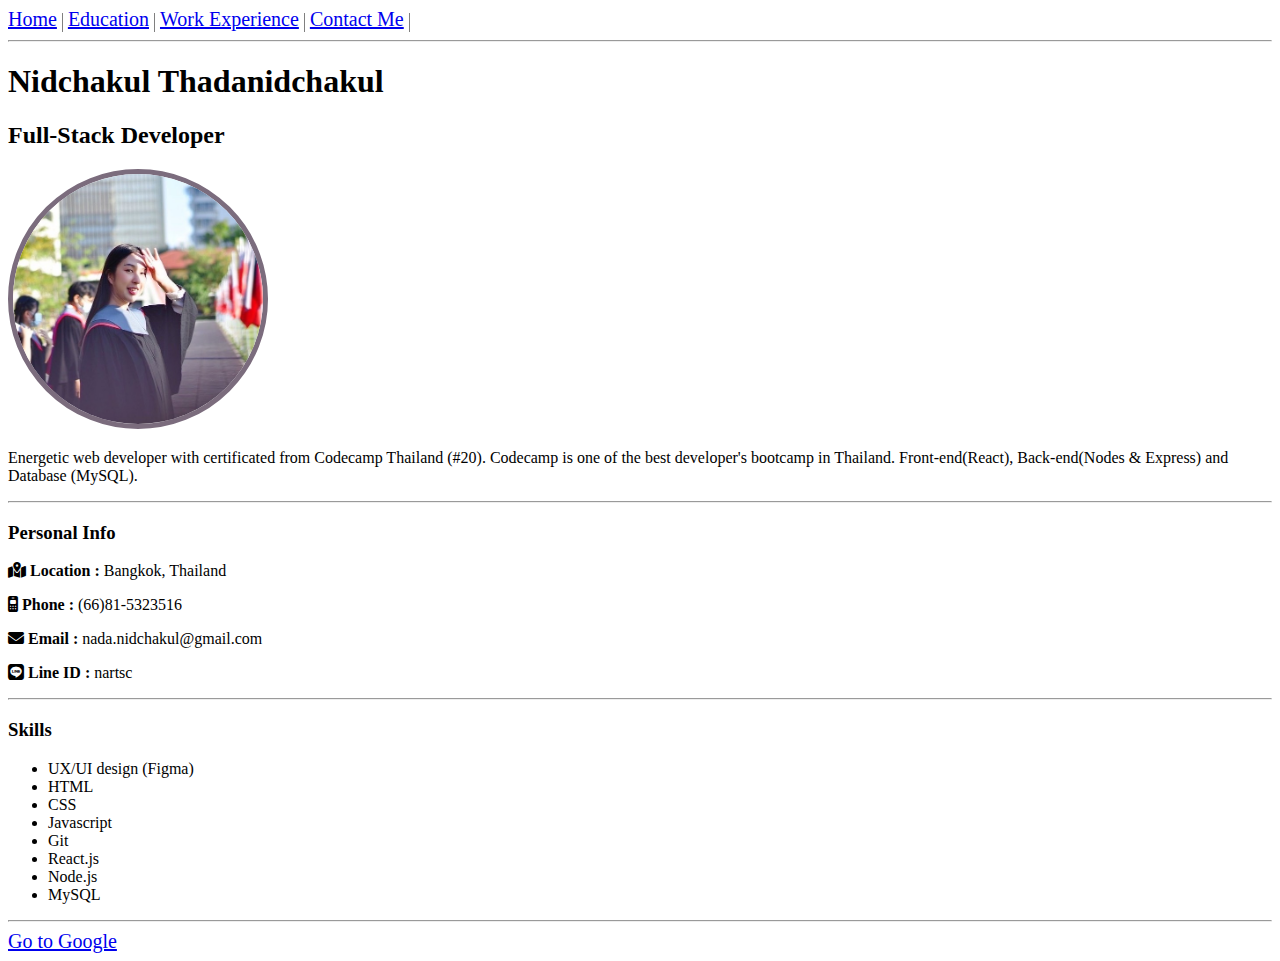
<file: index.html>
<!-- @format -->

<!DOCTYPE html>
<html lang="en">
  <head>
    <meta charset="UTF-8" />
    <meta name="viewport" content="width=device-width, initial-scale=1.0" />
    <title>Home</title>

    <!-- link icon font awesome  -->
    <link
      rel="stylesheet"
      href="https://cdnjs.cloudflare.com/ajax/libs/font-awesome/6.4.2/css/all.min.css" />

    <!-- link file css -->
    <link rel="stylesheet" href="./css/style.css" />
  </head>
  <body>
    <nav>
      <a class="fontVertical" href="#">Home</a>
      <div class="vertical"></div>
      <a class="fontVertical" href="./education.html">Education</a>
      <div class="vertical"></div>
      <a class="fontVertical" href="./work.html">Work Experience</a>
      <div class="vertical"></div>
      <a class="fontVertical" href="./contact.html">Contact Me</a>
      <div class="vertical"></div>
    </nav>

    <hr />

    <h1>Nidchakul Thadanidchakul</h1>
    <h2><strong>Full-Stack Developer</strong></h2>
    <img src="./pics/profile.JPG" alt="Profile" />

    <p>
      Energetic web developer with certificated from Codecamp Thailand (#20).
      Codecamp is one of the best developer's bootcamp in Thailand.
      Front-end(React), Back-end(Nodes &amp; Express) and Database (MySQL).
    </p>

    <hr />

    <h3><strong>Personal Info</strong></h3>

    <p>
      <i class="fa-solid fa-map-location-dot"></i>
      <strong>Location :</strong> Bangkok, Thailand
    </p>
    <p>
      <i class="fa-solid fa-mobile-retro"></i>
      <strong>Phone :</strong> (66)81-5323516
    </p>
    <p>
      <i class="fa-solid fa-envelope"></i>
      <strong>Email :</strong> nada.nidchakul@gmail.com
    </p>
    <p><i class="fa-brands fa-line"></i> <strong>Line ID :</strong> nartsc</p>
    <hr />
    <h3>Skills</h3>
    <ul>
      <li>UX/UI design (Figma)</li>
      <li>HTML</li>
      <li>CSS</li>
      <li>Javascript</li>
      <li>Git</li>
      <li>React.js</li>
      <li>Node.js</li>
      <li>MySQL</li>
    </ul>
    <hr />
    <a class="textgoogle" href="http://www.google.com">Go to Google</a>
  </body>
</html>
</file>
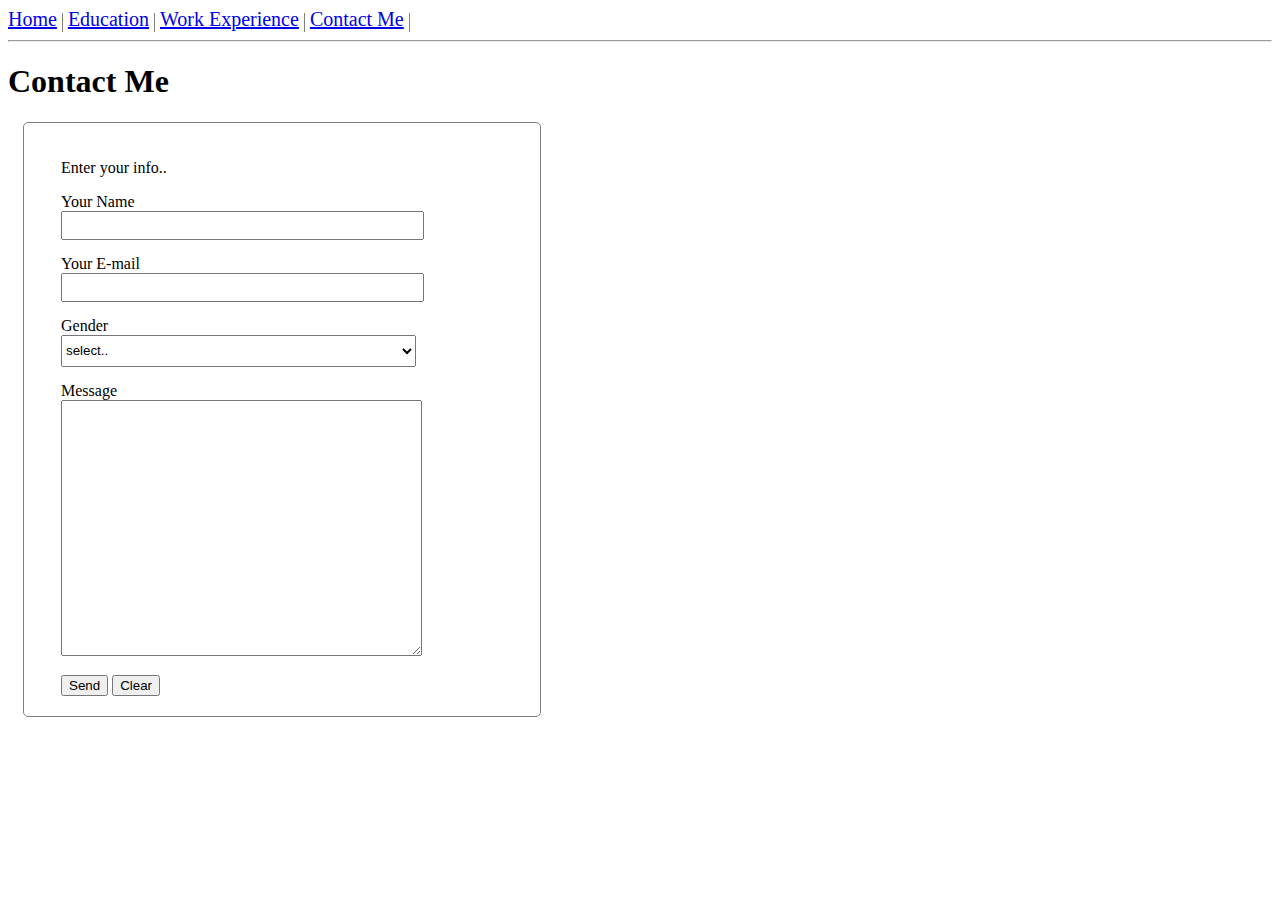
<file: contact.html>
<!-- @format -->

<!DOCTYPE html>
<html lang="en">
  <head>
    <meta charset="UTF-8" />
    <meta name="viewport" content="width=device-width, initial-scale=1.0" />
    <title>Contact Me</title>

     <!-- link file css -->
     <link rel="stylesheet" href="./css/style.css">

  </head>
  <body>
    <nav>
      <a class="fontVertical" href="./index.html">Home</a>
      <div class="vertical"></div>
      <a class="fontVertical" href="./education.html">Education</a>
      <div class="vertical"></div>
      <a class="fontVertical" href="./work.html">Work Experience</a>
      <div class="vertical"></div>
      <a class="fontVertical" href="#">Contact Me</a>
      <div class="vertical"></div>
    </nav>

    <hr />

    <h1>Contact Me</h1>

    <form action="https://jkorpela.fi/cgi-bin/echo.cgi" method="post">
      <div class="input-group">
        <p class="textContent">Enter your info..</p>
        
        <div class="input">
          <label for="name">Your Name</label>
          <input type="text" name="Name"/>
        </div>

        <div class="input">
          <label for="email">Your E-mail</label>
          <input type="text" name="Email"/>
        </div>

        <div class="input">
          <label for="Gender">Gender</label>
          <select name="Gender" id="Gender">
            <option disabled selected>select..</option>
            <option value="Male">Male</option>
            <option value="Female">Female</option>
            <option value="Other">Other</option>
          </select>
        </div>

        <div class="input">
          <label for="Message">Message</label>
          <textarea name="Message" id="Message"></textarea>
        </div>

        <div class="button">
          <input type="submit" value="Send" />
          <input type="reset" value="Clear" />
        </div>

      </div>
    </form>
  </body>
</html>
</file>
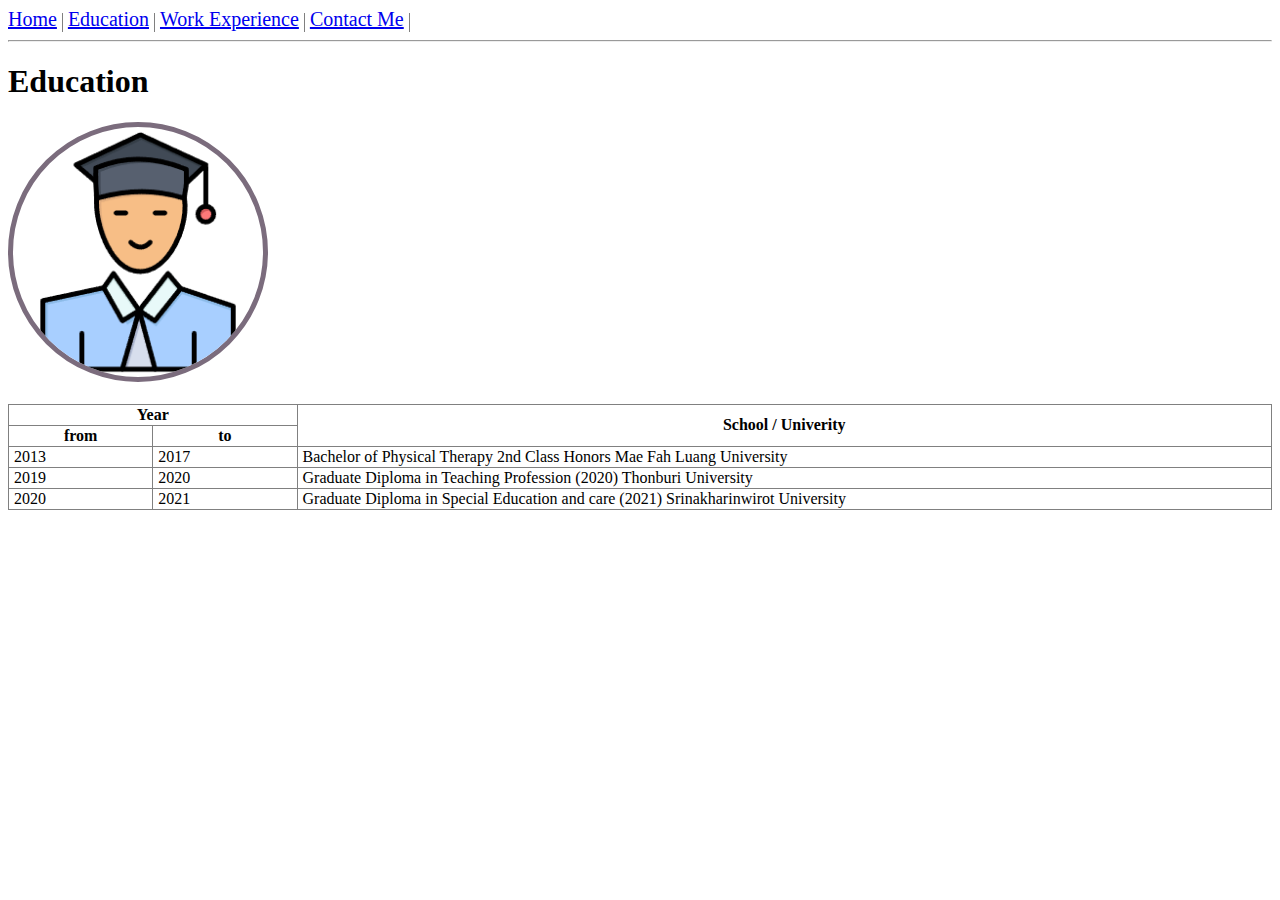
<file: education.html>
<!-- @format -->

<!DOCTYPE html>
<html lang="en">
  <head>
    <meta charset="UTF-8" />
    <meta name="viewport" content="width=device-width, initial-scale=1.0" />
    <title>Education</title>

    <!-- link file css -->
    <link rel="stylesheet" href="./css/style.css" />
  </head>
  <body>
    <nav>
      <a class="fontVertical" href="./index.html">Home</a>
      <div class="vertical"></div>
      <a class="fontVertical" href="#">Education</a>
      <div class="vertical"></div>
      <a class="fontVertical" href="./work.html">Work Experience</a>
      <div class="vertical"></div>
      <a class="fontVertical" href="./contact.html">Contact Me</a>
      <div class="vertical"></div>
    </nav>

    <hr />

    <h1>Education</h1>
    <img src="./pics/edu.png" alt="education" />

    <br />
    <br />

    <table>
      <tr>
        <th colspan="2" style="width: 10em">Year</th>
        <th rowspan="2">School / Univerity</th>
      </tr>
      <tr>
        <th>from</th>
        <th>to</th>
      </tr>
      <tr>
        <td>2013</td>
        <td>2017</td>
        <td>
          Bachelor of Physical Therapy 2nd Class Honors Mae Fah Luang University
        </td>
      </tr>
      <tr>
        <td>2019</td>
        <td>2020</td>
        <td>
          Graduate Diploma in Teaching Profession (2020) Thonburi University
        </td>
      </tr>
      <tr>
        <td>2020</td>
        <td>2021</td>
        <td>
          Graduate Diploma in Special Education and care (2021) Srinakharinwirot
          University
        </td>
      </tr>
    </table>
  </body>
</html>
</file>
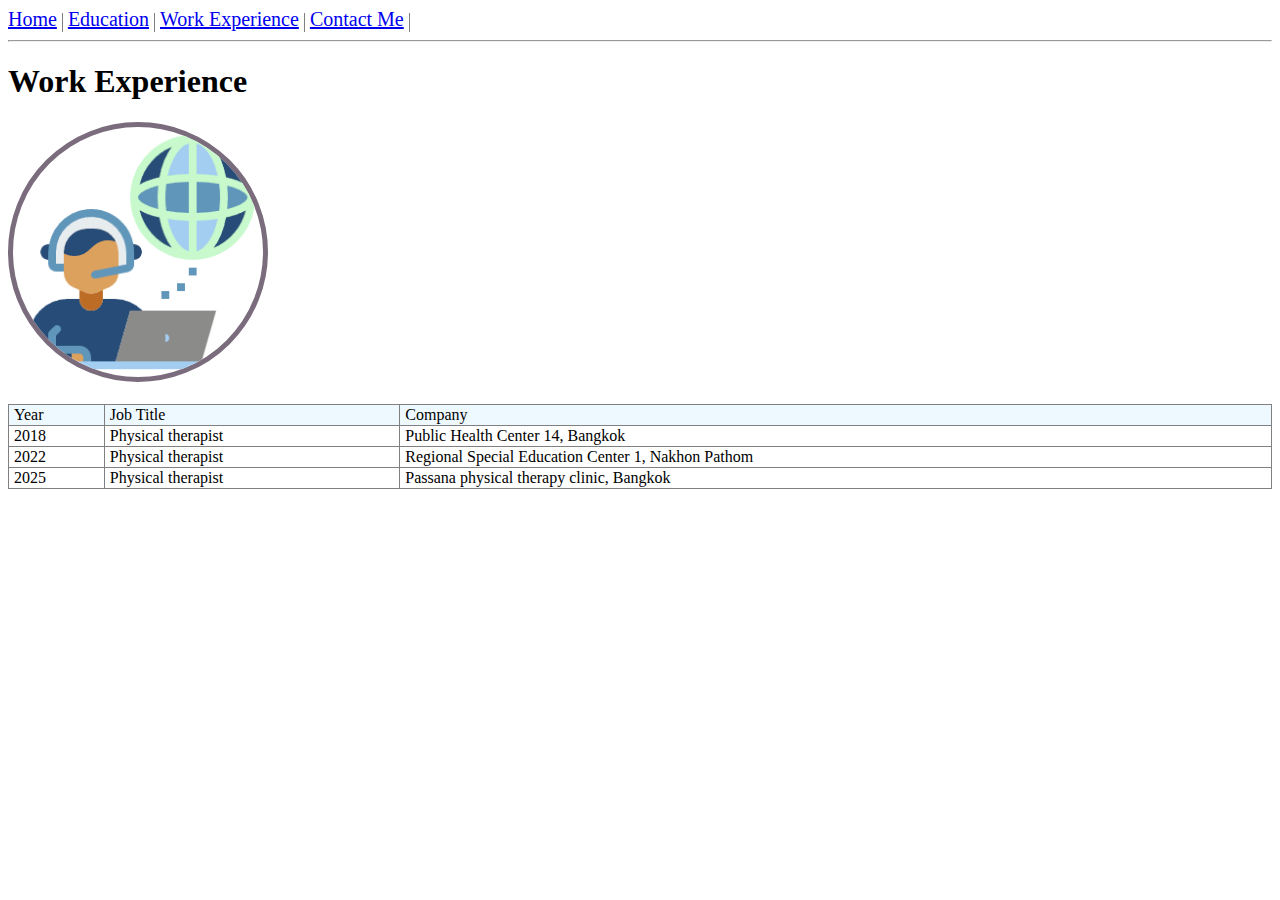
<file: work.html>
<!-- @format -->

<!DOCTYPE html>
<html lang="en">
  <head>
    <meta charset="UTF-8" />
    <meta name="viewport" content="width=device-width, initial-scale=1.0" />
    <title>Work Experience</title>

    <!-- link file css -->
    <link rel="stylesheet" href="./css/style.css" />
  </head>
  <body>
    <nav>
      <a class="fontVertical" href="./index.html">Home</a>
      <div class="vertical"></div>
      <a class="fontVertical" href="./education.html">Education</a>
      <div class="vertical"></div>
      <a class="fontVertical" href="#">Work Experience</a>
      <div class="vertical"></div>
      <a class="fontVertical" href="./contact.html">Contact Me</a>
      <div class="vertical"></div>
    </nav>

    <hr />

    <h1>Work Experience</h1>
    <img src="./pics/work.png" alt="work" />

    <br />
    <br />
    <table>
      <tr class="trOfWork">
        <td>Year</td>
        <td>Job Title</td>
        <td>Company</td>
      </tr>
      <tr>
        <td>2018</td>
        <td>Physical therapist</td>
        <td>Public Health Center 14, Bangkok</td>
      </tr>
      <tr>
        <td>2022</td>
        <td>Physical therapist</td>
        <td>Regional Special Education Center 1, Nakhon Pathom</td>
      </tr>
      <tr>
        <td>2025</td>
        <td>Physical therapist</td>
        <td>Passana physical therapy clinic, Bangkok</td>
      </tr>
    </table>
  </body>
</html>
</file>
<file: css/style.css>
/* all file  */

nav {
  display: flex
}

.fontVertical {
  font-size: 20px;
}

.vertical {
  border-left: 1px solid gray;
  height: 19px;
  margin: 5px 5px 0px 5px;
}

img {
  width: 250px;
  border: 5px solid rgb(123, 108, 125);
  border-radius: 50%;
}

/* file index */

.fa-solid fa-map-location-dot,
fa-solid fa-mobile-retro,
fa-solid fa-envelope,
fa-brands fa-line {
  width: 20px;
}

.textgoogle {
  font-size: 20px;
}

/* table */
table {
  width: 100%;
}

table,
th,
td {
  border: 1px solid gray;
  border-collapse: collapse;
}

td {
  padding-left: 5px;
}

.trOfWork {
  background-color: rgb(238, 248, 255);
}

/* file contact  */
.input-group {
  padding-left: 32px;
}

form {
  width: 40%;
  height: auto;
  border: 1px solid gray;
  border-radius: 5px;
  padding: 5px;
  margin-left: 15px;
}

.textContent {
  padding-top: 15px;
  font-weight: 500;
}

.input {
  padding-bottom: 15px;
}

.button {
  padding-bottom: 15px;
}

label {
  display: block;
  font-weight: 500;
}

input[type="text"] {
  height: 23px;
  width: 75%;
}

select {
  height: 32px;
  width: 75%;
}

textarea {
  width: 75%;
  height: 250px;
}
</file>
